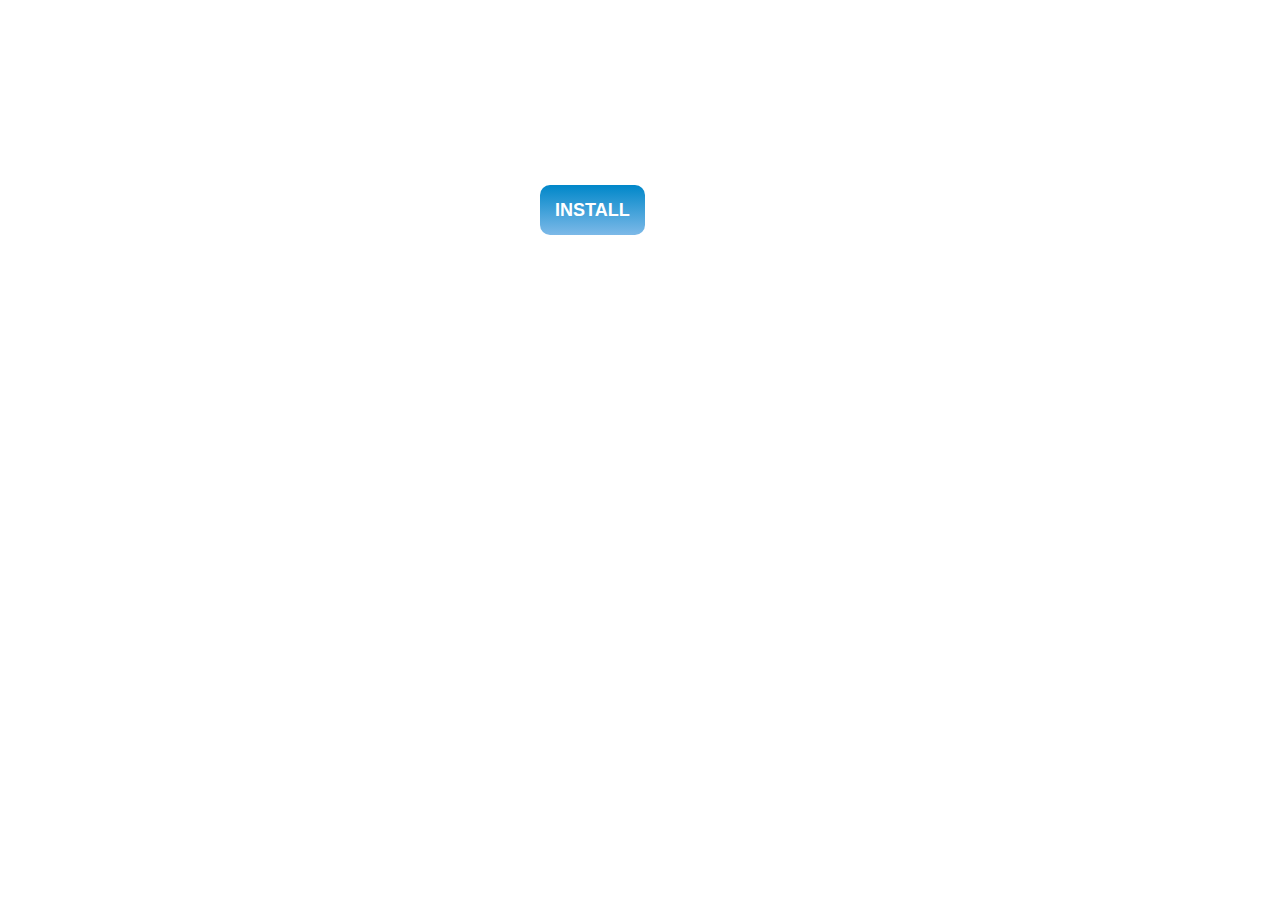
<file: install.html>
<!doctype html>
<html>
<head>
<meta charset="utf-8">
<meta name="viewport" content="width=device-width, initial-scale=1"> 
<title>Instal the elections app</title>
<script language="javascript" type="text/javascript" src="js/jquery-1.9.1.min.js"></script>
<script type="text/javascript">
 $( document ).ready(function() {
$('.install').click( function(){
//var manifestUrl = "http://elections.vital-creations.com/manifest.webapp";
//console.log(manifestUrl);
//var manifestURL = location.href.substring(0, location.href.lastIndexOf("/")) + "/package.webapp";
var manifestURL = location.href.substring(0, location.href.lastIndexOf("/")) + "/package.webapp";
console.log(location.href.substring(0, location.href.lastIndexOf("/")) + "/package.webapp");
var installApp = navigator.mozApps.installPackage(manifestURL);
//var request = window.navigator.mozApps.install(manifestUrl);
request.onsuccess = function () {
  // Save the App object that is returned
  var appRecord = this.result;
  alert('Installation successful!');
};
request.onerror = function () {
  // Display the error information from the DOMError object
  alert('Install failed, error: ' + this.error.name);
};
});
 });
</script>
<style type="text/css">
body{
	margin:0;
	padding:0;
	font-family:Verdana, Geneva, sans-serif;
	height:600px;
	}
	
#wrapper{
	margin:auto;
	width:200px;
	height:300px;
	padding:200px 0;
	}
	
.install{
	color:white;
	text-decoration:none;
	font-weight:bold;
	padding:15px;
	font-size:18px;
	background: #0087c9;
background: -moz-linear-gradient(top,  #0087c9 0%, #7db9e8 100%);
background: -webkit-gradient(linear, left top, left bottom, color-stop(0%,#0087c9), color-stop(100%,#7db9e8));
background: -webkit-linear-gradient(top,  #0087c9 0%,#7db9e8 100%);
background: -o-linear-gradient(top,  #0087c9 0%,#7db9e8 100%);
background: -ms-linear-gradient(top,  #0087c9 0%,#7db9e8 100%);
background: linear-gradient(to bottom,  #0087c9 0%,#7db9e8 100%);
filter: progid:DXImageTransform.Microsoft.gradient( startColorstr='#0087c9', endColorstr='#7db9e8',GradientType=0 );
-webkit-border-radius: 10px;
-moz-border-radius: 10px;
border-radius: 10px;
	}
</style>
</head>

<body>
<div id="wrapper"><a href="#" class="install">INSTALL</a></div>
</body>
</html>
</file>
